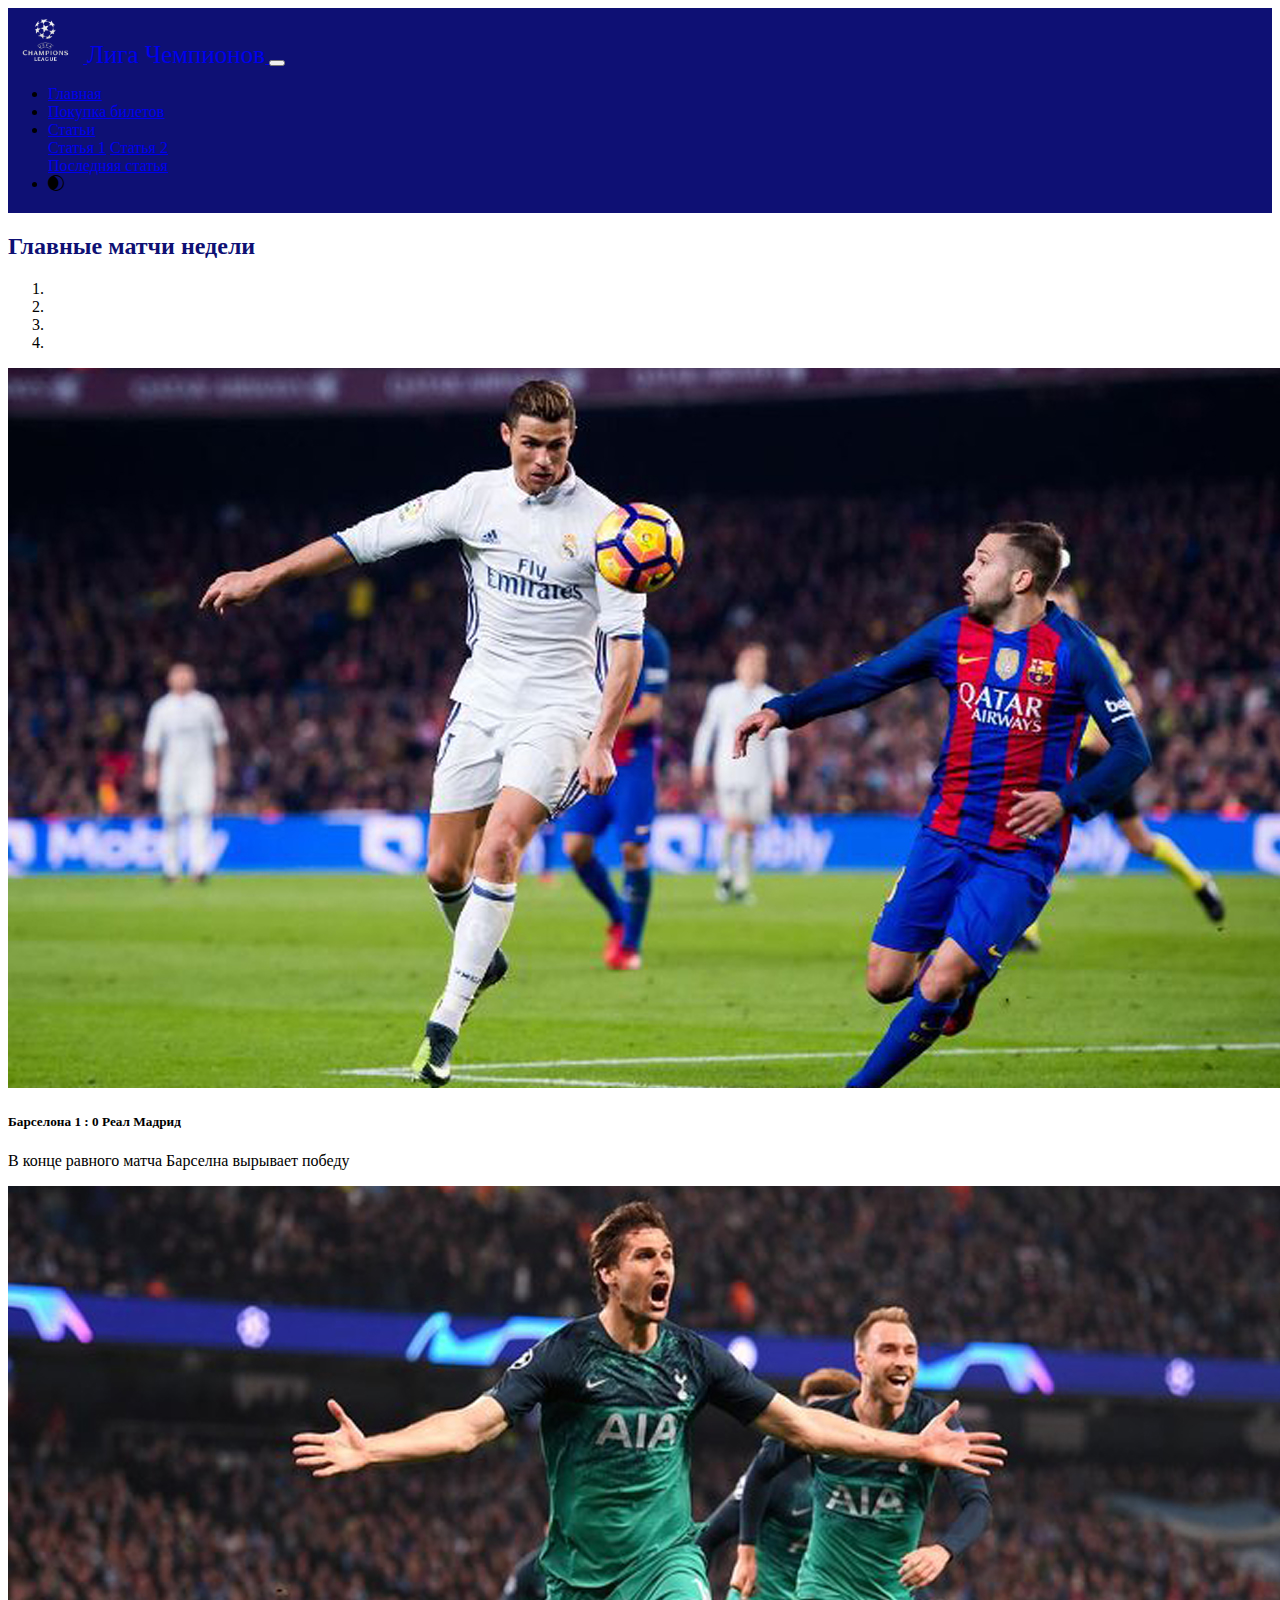
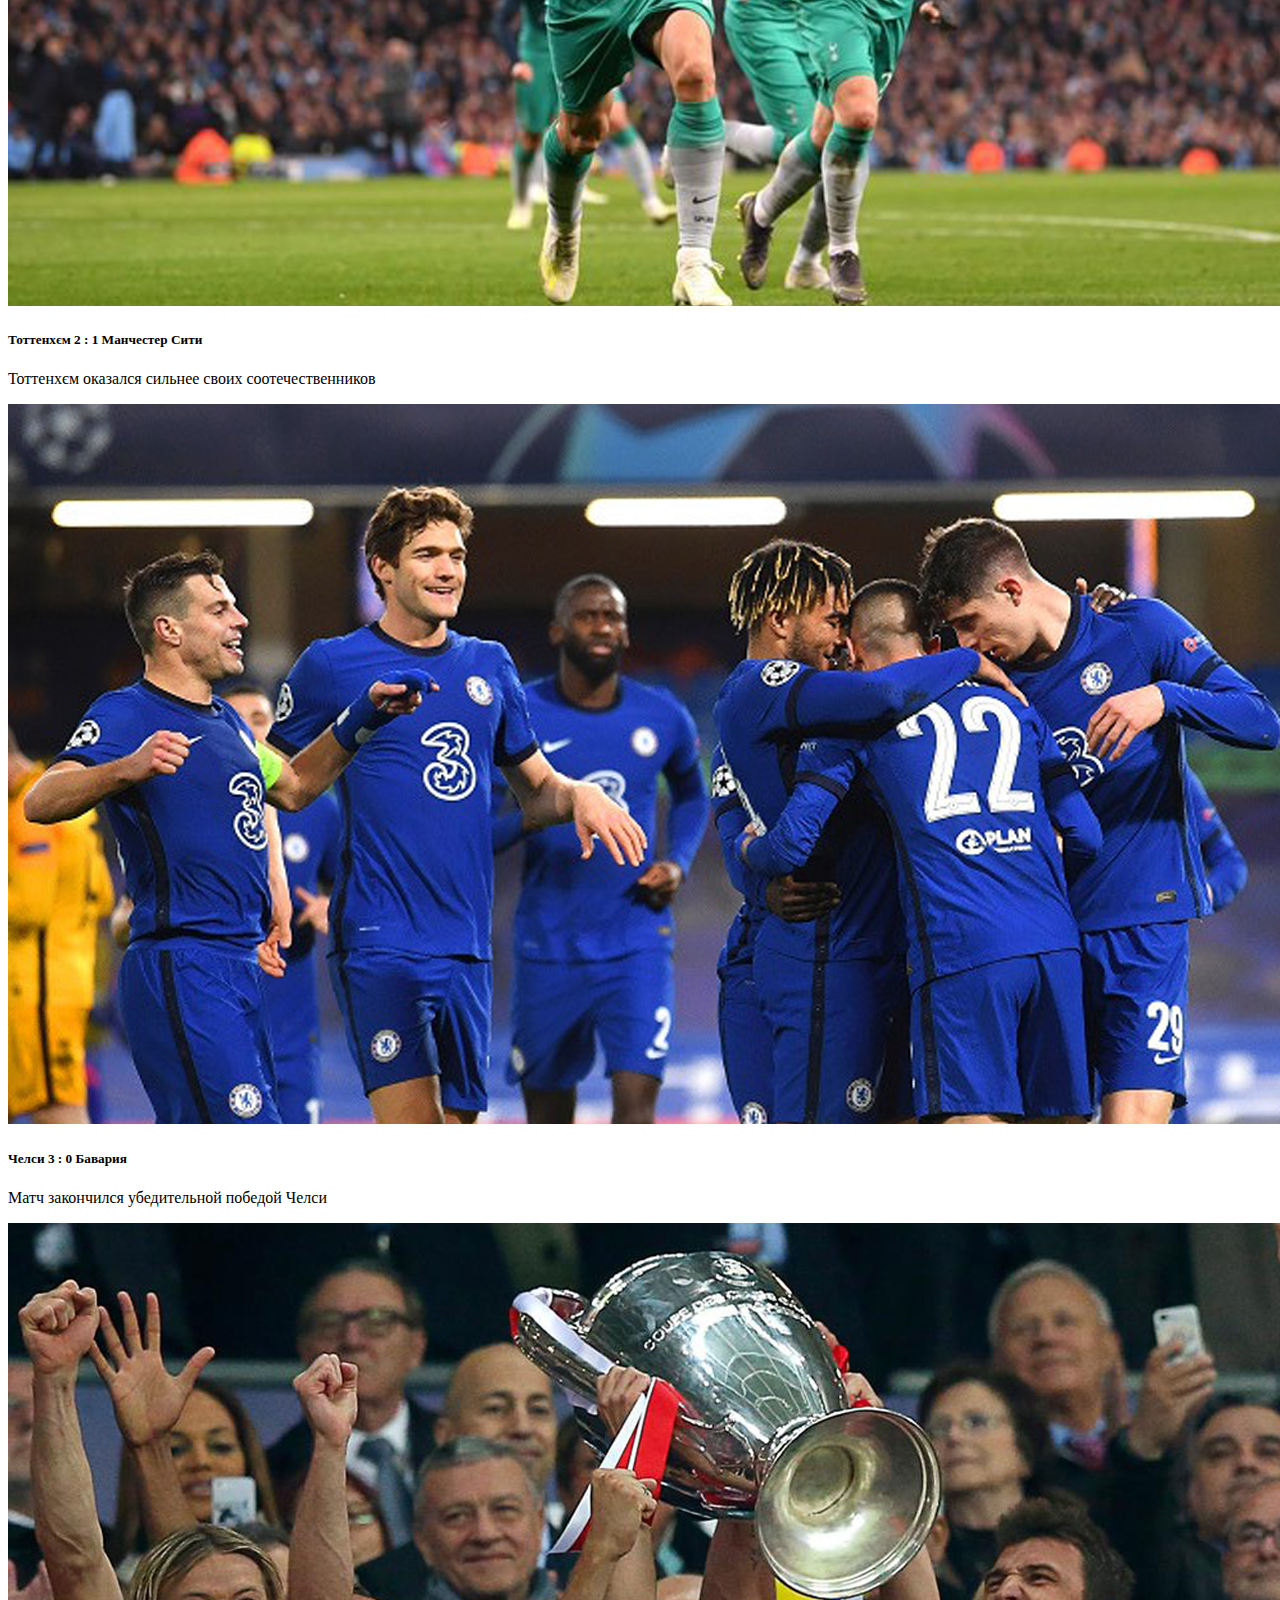
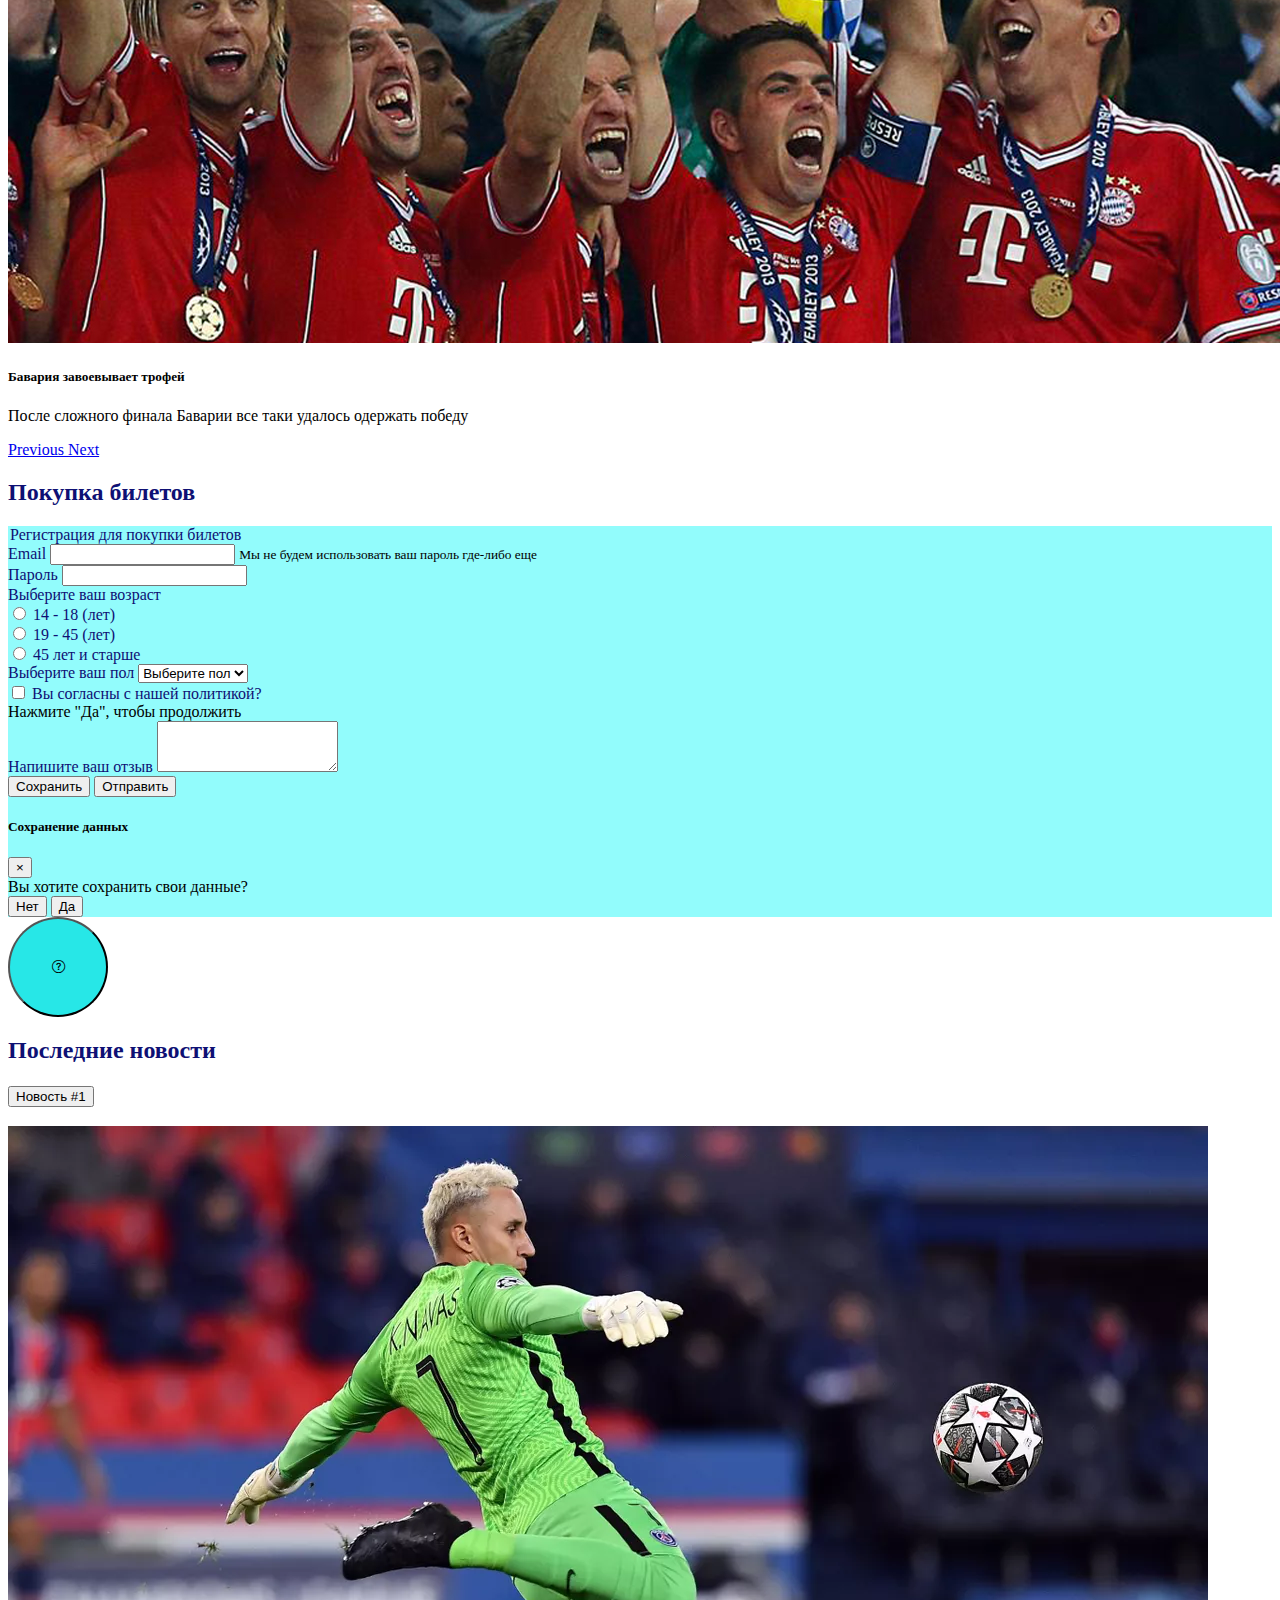
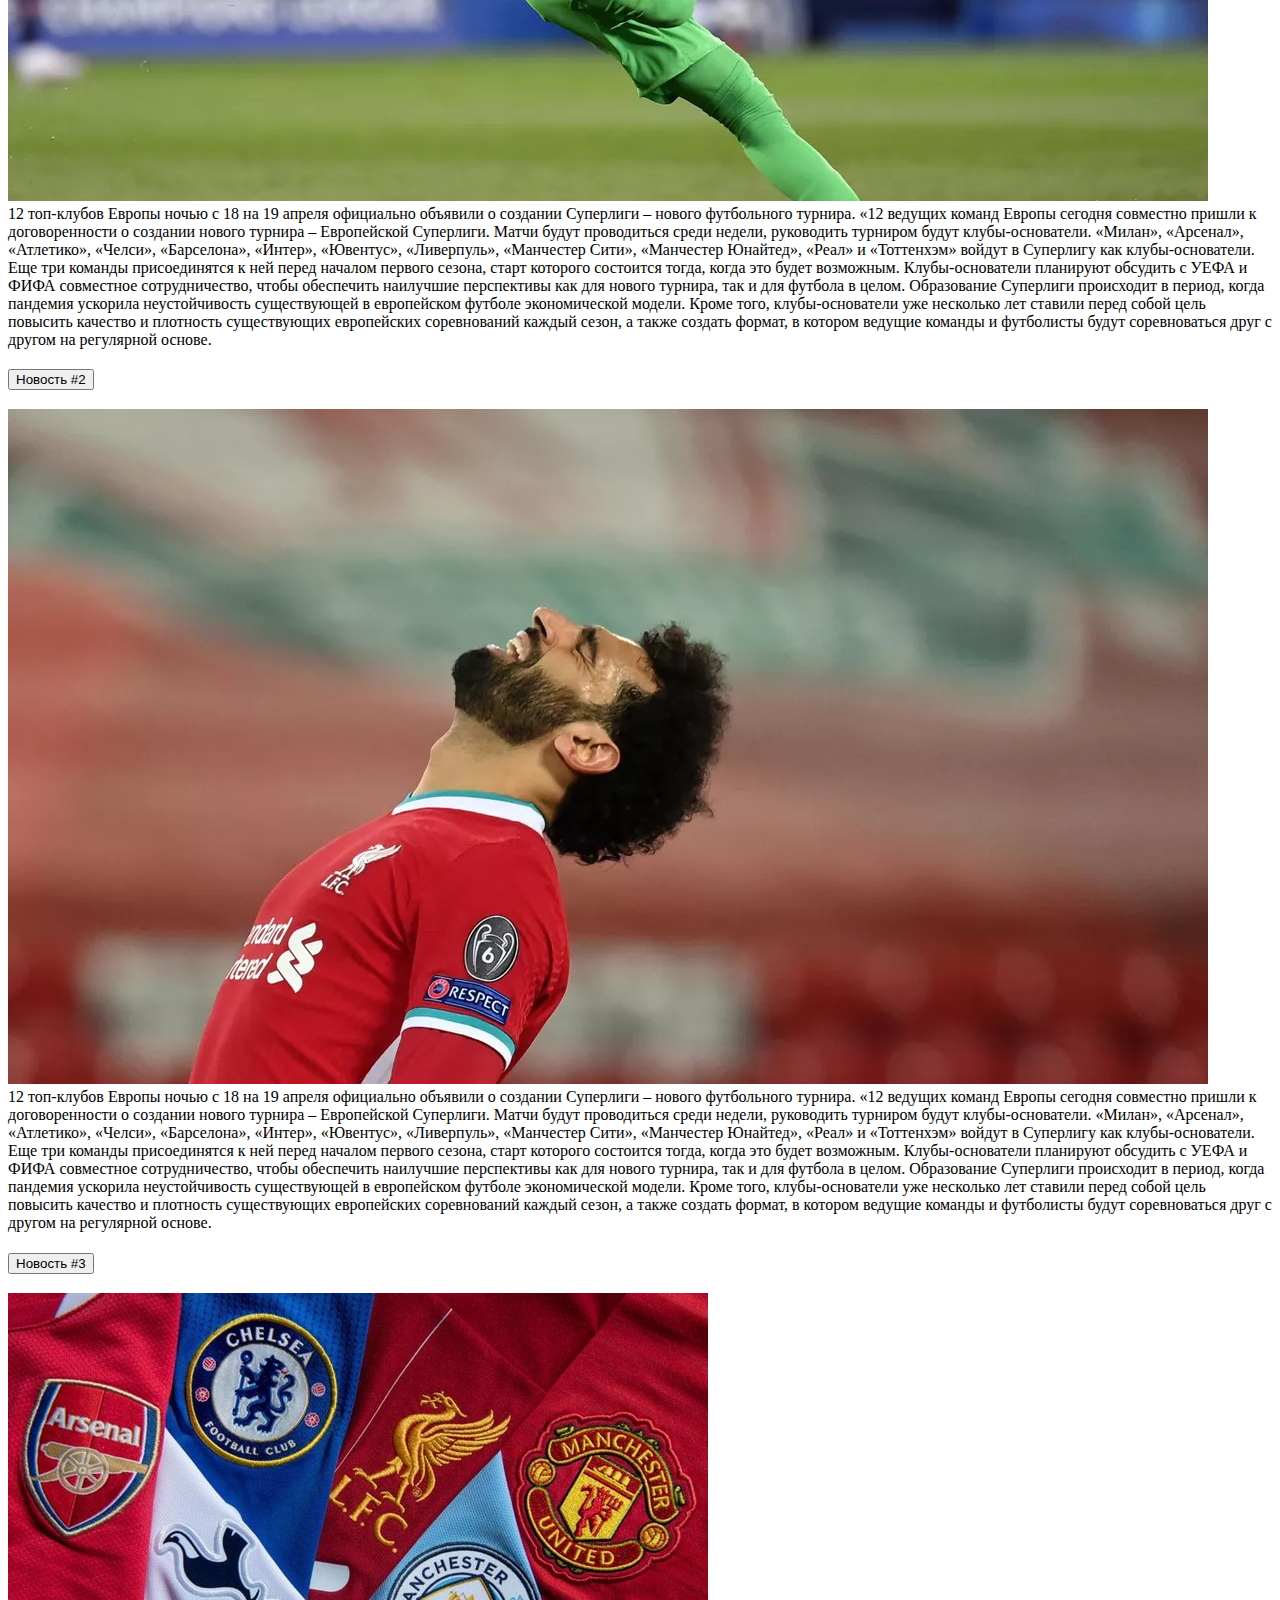
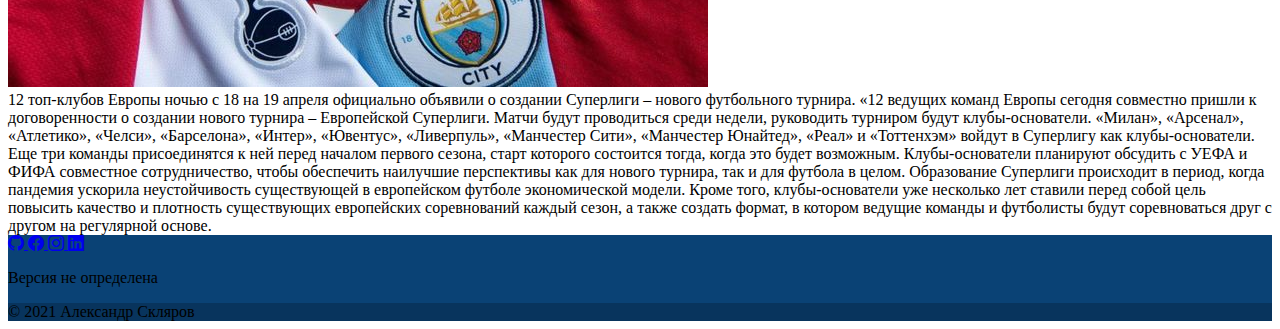
<file: index.html>
<!DOCTYPE html>
<html lang="en">
<head>
    <meta charset="UTF-8">
    <meta http-equiv="X-UA-Compatible" content="IE=edge">
    <meta name="viewport" content="width=device-width, initial-scale=1.0">
    <link rel="stylesheet" href="https://cdn.jsdelivr.net/npm/bootstrap-icons@1.4.1/font/bootstrap-icons.css">
    <link rel="stylesheet" href="https://cdn.jsdelivr.net/npm/bootstrap@4.6.0/dist/css/bootstrap.min.css" integrity="sha384-B0vP5xmATw1+K9KRQjQERJvTumQW0nPEzvF6L/Z6nronJ3oUOFUFpCjEUQouq2+l" crossorigin="anonymous">
    <link rel="stylesheet" href="css/style.css" id="theme">
    <title>Bootstrap project</title>
</head>
<body>
    <header class="navbar navbar-expand-lg navbar-light" id="navbar">
        <div class="container">
            <a class="navbar-brand text-white" href="#">
                <img id="brand-logo" src="images/logo.png" class="d-inline-block align-top" alt="">
                <p id="brand-name">Лига Чемпионов</p>
            </a>
            <button class="navbar-toggler bg-white" type="button" data-toggle="collapse" data-target="#navbarTogglerDemo02" aria-controls="navbarTogglerDemo02" aria-expanded="false" aria-label="Toggle navigation">
                <span class="navbar-toggler-icon"></span>
            </button>        
            <div class="collapse navbar-collapse" id="navbarTogglerDemo02">
                <ul class="navbar-nav mr-auto mt-2 mt-lg-0">
                    <li class="nav-item active">
                    <a class="nav-link text-light anchor" href="#galery">Главная</a>
                    </li>
                    <li class="nav-item">
                        <a class="nav-link text-light anchor" href="#ticket-buy">Покупка билетов</a>
                    </li>
                    <li class="nav-item dropdown">
                    <a class="nav-link dropdown-toggle text-light" href="#" id="navbarDropdown" role="button" data-toggle="dropdown" aria-haspopup="true" aria-expanded="false">Статьи</a>
                    <div class="dropdown-menu" aria-labelledby="navbarDropdown">
                        <a class="dropdown-item anchor" href="#article1">Статья 1</a>
                        <a class="dropdown-item anchor" href="#article2">Статья 2</a>
                        <div class="dropdown-divider"></div>
                        <a class="dropdown-item anchor" href="#article3">Последняя статья</a>
                    </div>
                    </li>
                    <li class="nav-item">
                        <div class="btn" id="btnThemeSwitcher"><i class="bi bi-mask" id="theme_icon"></i></div>
                    </li>
                </ul>
            </div>
        </div> 
        <div class="progress" id="progress">
            <div class="progress-bar" id="progressBar" role="progressbar"  aria-valuemin="0" aria-valuemax="100"></div>
        </div>
    </header>
    <div class="container mb-4" id="galery">
        <div class="row justify-content-center">
            <h2 class="col-12 text-center">Главные матчи недели</h2>
            <div class="col-lg-8 col-md-9 col-sm-11 col-xs-11">
                <div id="carouselCaptions" class="carousel slide" data-ride="carousel">
                    <ol class="carousel-indicators">
                    <li data-target="#carouselCaptions" data-slide-to="0" class="active"></li>
                    <li data-target="#carouselCaptions" data-slide-to="1"></li>
                    <li data-target="#carouselCaptions" data-slide-to="2"></li>
                    <li data-target="#carouselCaptions" data-slide-to="3"></li>
                    </ol>
                    <div class="carousel-inner">
                    <div class="carousel-item active">
                        <img src="images/1.jpg" class="img-fluid d-block w-100" alt="Фото из матча">
                        <div class="carousel-caption d-none d-md-block">
                        <h5>Барселона 1 : 0 Реал Мадрид</h5>
                        <p>В конце равного матча Барселна вырывает победу</p>
                        </div>
                    </div>
                    <div class="carousel-item">
                        <img src="images/2.jpg" class="img-fluid d-block w-100" alt="Фото из матча">
                        <div class="carousel-caption d-none d-md-block">
                        <h5>Тоттенхєм 2 : 1 Манчестер Сити</h5>
                        <p>Тоттенхєм оказался сильнее своих соотечественников</p>
                        </div>
                    </div>
                    <div class="carousel-item">
                        <img src="images/3.jpg" class="img-fluid d-block w-100" alt="Фото из матча.">
                        <div class="carousel-caption d-none d-md-block">
                        <h5>Челси 3 : 0 Бавария</h5>
                        <p>Матч закончился убедительной победой Челси</p>
                        </div>
                    </div>
                    <div class="carousel-item">
                        <img src="images/5.jpg" class="img-fluid d-block w-100" alt="Фото из матча">
                        <div class="carousel-caption d-none d-md-block">
                        <h5>Бавария завоевывает трофей</h5>
                        <p>После сложного финала Баварии все таки удалось одержать победу</p>
                        </div>
                    </div>
                    </div>
                    <a class="carousel-control-prev" href="#carouselCaptions" role="button" data-slide="prev">
                    <span class="carousel-control-prev-icon" aria-hidden="true"></span>
                    <span class="sr-only">Previous</span>
                    </a>
                    <a class="carousel-control-next" href="#carouselCaptions" role="button" data-slide="next">
                    <span class="carousel-control-next-icon" aria-hidden="true"></span>
                    <span class="sr-only">Next</span>
                    </a>
                </div>
            </div>
        </div>
    </div>
    <div class="container mb-5"  id="ticket-buy">
        <div class="row justify-content-center">
            <h2 class="col-12 text-center">Покупка билетов</h2>
            <form class="was-validated p-3 rounded-lg col-lg-5 col-md-6 col-sm-8 col-xs-8">
                <legend class="text-center">
                    Регистрация для покупки билетов
                </legend>
                <div class="form-group">
                    <label >Email</label>
                    <input type="email" class="form-control" id="inputEmail" aria-describedby="emailHelp" required>
                    <small id="emailHelp" class="form-text text-muted">Мы не будем использовать ваш пароль где-либо еще</small>
                </div>
                <div class="form-group">
                    <label >Пароль</label>
                    <input type="password" class="form-control" id="inputPassword" required>
                </div>
                <label for="customControlValidation2">Выберите ваш возраст</label>
                <div class="custom-control custom-radio">
                    <input type="radio" class="custom-control-input" id="customControlValidation2" name="radio-stacked" required>
                    <label class="custom-control-label" for="customControlValidation2">14 - 18 (лет)</label>
                    </div>
                <div class="custom-control custom-radio">
                    <input type="radio" class="custom-control-input" id="customControlValidation3" name="radio-stacked" required>
                    <label class="custom-control-label" for="customControlValidation3">19 - 45 (лет)</label>
                </div>
                <div class="custom-control custom-radio mb-3">
                    <input type="radio" class="custom-control-input" id="customControlValidation4" name="radio-stacked" required>
                    <label class="custom-control-label" for="customControlValidation4">45 лет и старше</label>
                </div>
                <div class="form-group">
                    <label for="customControlValidation2">Выберите ваш пол</label>
                    <select class="custom-select" required>
                      <option value="">Выберите пол</option>
                      <option value="1">Мужской</option>
                      <option value="2">Женский</option>
                      <option value="3">Другой</option>
                    </select>
                  </div>
                <div class="custom-control custom-checkbox mb-3">
                    <input type="checkbox" class="custom-control-input" id="agreePrivacy" required>
                    <label class="custom-control-label" for="agreePrivacy">Вы согласны с нашей политикой?</label>
                    <div class="invalid-feedback">Нажмите "Да", чтобы продолжить</div>
                </div>
                <div class="form-group ">
                    <label >Напишите ваш отзыв</label>
                    <textarea class="form-control" id="feedBack" rows="3"></textarea>
                </div>
                <div class="row justify-content-center">
                    <button type="button" class="btn btn-primary mr-5" data-toggle="modal" data-target="#staticBackdrop">
                        Сохранить
                    </button>
                    <button type="submit" id="formSubmit" class="btn btn-primary">
                        Отправить
                    </button>
                </div>
                <div class="modal fade" id="staticBackdrop" data-backdrop="static" data-keyboard="false" tabindex="-1" aria-labelledby="staticBackdropLabel" aria-hidden="true">
                    <div class="modal-dialog modal-dialog-centered">
                      <div class="modal-content">
                        <div class="modal-header">
                          <h5 class="modal-title" id="staticBackdropLabel">Сохранение данных</h5>
                          <button type="button" class="close" data-dismiss="modal" aria-label="Close">
                            <span aria-hidden="true">&times;</span>
                          </button>
                        </div>
                        <div class="modal-body">
                          Вы хотите сохранить свои данные?
                        </div>
                        <div class="modal-footer justify-content-center">
                          <button type="button" class="btn btn-secondary" data-dismiss="modal">Нет</button>
                          <button type="button" class="btn btn-primary">Да</button>
                        </div>
                      </div>
                    </div>
                </div>
            </form>
        </div>
    </div>
    <div class="container mb-3">
        <div class="row justify-content-center">
            <div >
                <button 
                    id="popper"
                    type="button" 
                    data-content="Можете перейти на дополнительную страницу:  <a href='second_page.html' class='text-decoration-none'>Новая страница</a>"
                    class="btn btn-lg"
                    data-html="true"
                    data-trigger="hover focus"
                    data-toggle="popover"
                    title="Новая страница <span>&times;</span>"
                >
                <i class="bi bi-question-circle"></i>
                </button>
            </div>
        </div>
    </div>
    <div class="container">
        <h2 class="col-12 text-center">Последние новоcти</h2>
        <div class="accordion" id="accordionExample">
            <div class="card" id="article1">
                <div class="card-header" id="headingOne">
                    <h3 class="mb-0">
                        <button class="btn btn-link btn-block text-left" type="button" data-toggle="collapse" data-target="#collapseOne" aria-expanded="true" aria-controls="collapseOne">
                            Новость #1
                        </button>
                    </h3>
                 </div>
          
                <div id="collapseOne" class="collapse show" aria-labelledby="headingOne" data-parent="#accordionExample">
                    <div class="row">
                        <div class="col-lg-6 col-md-12 col-sm-12 col-xs-12">
                            <img src="images/navas.jpg" class="card-img-top img-fluid p-4" alt="...">
                        </div>
                        <div class="col-lg-6 col-md-12 col-sm-12 col-xs-12">
                            <div class="card-body">
                                12 топ-клубов Европы ночью с 18 на 19 апреля официально объявили о создании Суперлиги – нового футбольного турнира.
                                «12 ведущих команд Европы сегодня совместно пришли к договоренности о создании нового турнира – Европейской Суперлиги. Матчи будут проводиться среди недели, руководить турниром будут клубы-основатели. «Милан», «Арсенал», «Атлетико», «Челси», «Барселона», «Интер», «Ювентус», «Ливерпуль», «Манчестер Сити», «Манчестер Юнайтед», «Реал» и «Тоттенхэм» войдут в Суперлигу как клубы-основатели. Еще три команды присоединятся к ней перед началом первого сезона, старт которого состоится тогда, когда это будет возможным.
                                Клубы-основатели планируют обсудить с УЕФА и ФИФА совместное сотрудничество, чтобы обеспечить наилучшие перспективы как для нового турнира, так и для футбола в целом. Образование Суперлиги происходит в период, когда пандемия ускорила неустойчивость существующей в европейском футболе экономической модели. Кроме того, клубы-основатели уже несколько лет ставили перед собой цель повысить качество и плотность существующих европейских соревнований каждый сезон, а также создать формат, в котором ведущие команды и футболисты будут соревноваться друг с другом на регулярной основе.
                            </div>
                        </div>
                    </div>
                </div>
            </div>
            <div class="card" id="article2">
                <div class="card-header" id="headingTwo">
                    <h3 class="mb-0">
                        <button class="btn btn-link btn-block text-left collapsed" type="button" data-toggle="collapse" data-target="#collapseTwo" aria-expanded="false" aria-controls="collapseTwo">
                            Новость #2
                        </button>
                    </h3>
                </div>
                <div id="collapseTwo" class="collapse" aria-labelledby="headingTwo" data-parent="#accordionExample">
                    <div class="row">
                        <div class="col-lg-6 col-md-12 col-sm-12 col-xs-12">
                            <img src="images/liver.jpg" class="card-img-top img-fluid p-4" alt="...">
                        </div>
                        <div class="col-lg-6 col-md-12 col-sm-12 col-xs-12">
                            <div class="card-body">
                                12 топ-клубов Европы ночью с 18 на 19 апреля официально объявили о создании Суперлиги – нового футбольного турнира.
                                «12 ведущих команд Европы сегодня совместно пришли к договоренности о создании нового турнира – Европейской Суперлиги. Матчи будут проводиться среди недели, руководить турниром будут клубы-основатели. «Милан», «Арсенал», «Атлетико», «Челси», «Барселона», «Интер», «Ювентус», «Ливерпуль», «Манчестер Сити», «Манчестер Юнайтед», «Реал» и «Тоттенхэм» войдут в Суперлигу как клубы-основатели. Еще три команды присоединятся к ней перед началом первого сезона, старт которого состоится тогда, когда это будет возможным.
                                Клубы-основатели планируют обсудить с УЕФА и ФИФА совместное сотрудничество, чтобы обеспечить наилучшие перспективы как для нового турнира, так и для футбола в целом. Образование Суперлиги происходит в период, когда пандемия ускорила неустойчивость существующей в европейском футболе экономической модели. Кроме того, клубы-основатели уже несколько лет ставили перед собой цель повысить качество и плотность существующих европейских соревнований каждый сезон, а также создать формат, в котором ведущие команды и футболисты будут соревноваться друг с другом на регулярной основе.
                            </div>
                        </div>
                    </div>
                </div>
            </div>
            <div class="card" id="article3">
              <div class="card-header" id="headingThree">
                    <h3 class="mb-0">
                        <button class="btn btn-link btn-block text-left collapsed" type="button" data-toggle="collapse" data-target="#collapseThree" aria-expanded="false" aria-controls="collapseThree">
                            Новость #3
                        </button>
                    </h3>
                </div>
                <div id="collapseThree" class="collapse" aria-labelledby="headingThree" data-parent="#accordionExample">
                    <div class="row">
                        <div class="col-lg-6 col-md-12 col-sm-12 col-xs-12">
                            <img src="images/super_liague.jpg" class="card-img-top img-fluid p-4" alt="...">
                        </div>
                        <div class="col-lg-6 col-md-12 col-sm-12 col-xs-12">
                            <div class="card-body">
                                12 топ-клубов Европы ночью с 18 на 19 апреля официально объявили о создании Суперлиги – нового футбольного турнира.
                                «12 ведущих команд Европы сегодня совместно пришли к договоренности о создании нового турнира – Европейской Суперлиги. Матчи будут проводиться среди недели, руководить турниром будут клубы-основатели. «Милан», «Арсенал», «Атлетико», «Челси», «Барселона», «Интер», «Ювентус», «Ливерпуль», «Манчестер Сити», «Манчестер Юнайтед», «Реал» и «Тоттенхэм» войдут в Суперлигу как клубы-основатели. Еще три команды присоединятся к ней перед началом первого сезона, старт которого состоится тогда, когда это будет возможным.
                                Клубы-основатели планируют обсудить с УЕФА и ФИФА совместное сотрудничество, чтобы обеспечить наилучшие перспективы как для нового турнира, так и для футбола в целом. Образование Суперлиги происходит в период, когда пандемия ускорила неустойчивость существующей в европейском футболе экономической модели. Кроме того, клубы-основатели уже несколько лет ставили перед собой цель повысить качество и плотность существующих европейских соревнований каждый сезон, а также создать формат, в котором ведущие команды и футболисты будут соревноваться друг с другом на регулярной основе.
                            </div>
                        </div>
                    </div>
                </div>
            </div>
        </div>
    </div>
    <footer class="text-center text-white mt-5" style="background-color: #0a4275;">
        <div class="container p-4 pb-0">
            <section class="mb-4">
                <a class="btn btn-outline-light btn-floating m-1" href="https://github.com/Alexander0209" target="_blank" role="button">
                    <i class="bi bi-github"></i>
                </a>
                <a class="btn btn-outline-light btn-floating m-1" href="https://uk-ua.facebook.com/" target="_blank" role="button">
                    <i class="bi bi-facebook"></i>
                </a>
                <a class="btn btn-outline-light btn-floating m-1" href="https://www.instagram.com/" target="_blank" role="button">
                    <i class="bi bi-instagram"></i>
                </a>
                <a class="btn btn-outline-light btn-floating m-1" href="https://www.linkedin.com/in/alexander-sklyarov-b79878188/" target="_blank" role="button">
                    <i class="bi bi-linkedin"></i>
                </a>
              </section>
              <section>
                <p id="browser_version">Версия не определена</p>
              </section>
        </div>
        <div class="text-center p-3" style="background-color: rgba(0, 0, 0, 0.2);">
          © 2021 Александр Скляров
        </div>
    </footer>
    
    <script src="https://code.jquery.com/jquery-3.5.1.slim.min.js" integrity="sha384-DfXdz2htPH0lsSSs5nCTpuj/zy4C+OGpamoFVy38MVBnE+IbbVYUew+OrCXaRkfj" crossorigin="anonymous"></script>
    <script src="https://cdn.jsdelivr.net/npm/popper.js@1.16.1/dist/umd/popper.min.js" integrity="sha384-9/reFTGAW83EW2RDu2S0VKaIzap3H66lZH81PoYlFhbGU+6BZp6G7niu735Sk7lN" crossorigin="anonymous"></script>
    <script src="https://cdn.jsdelivr.net/npm/bootstrap@4.6.0/dist/js/bootstrap.min.js" integrity="sha384-+YQ4JLhjyBLPDQt//I+STsc9iw4uQqACwlvpslubQzn4u2UU2UFM80nGisd026JF" crossorigin="anonymous"></script>
    <script type="text/javascript" src="js/main.js"></script>
</body>
</html>
</file>
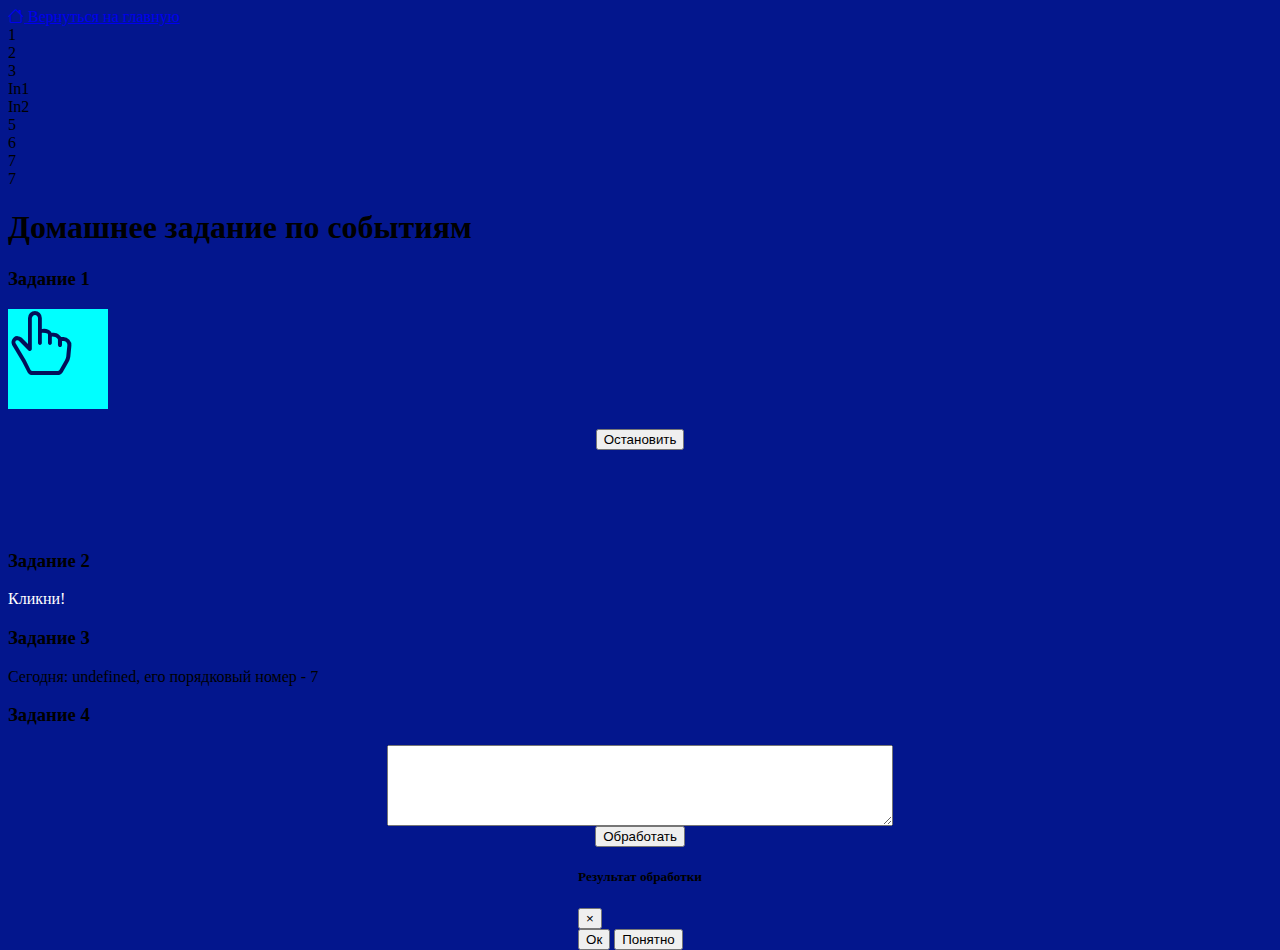
<file: second_page.html>
<!DOCTYPE html>
<html lang="en">
<head>
    <meta charset="UTF-8">
    <meta http-equiv="X-UA-Compatible" content="IE=edge">
    <meta name="viewport" content="width=device-width, initial-scale=1.0">
    <link rel="stylesheet" href="https://cdn.jsdelivr.net/npm/bootstrap-icons@1.4.1/font/bootstrap-icons.css">
    <link rel="stylesheet" href="https://cdn.jsdelivr.net/npm/bootstrap@4.6.0/dist/css/bootstrap.min.css" integrity="sha384-B0vP5xmATw1+K9KRQjQERJvTumQW0nPEzvF6L/Z6nronJ3oUOFUFpCjEUQouq2+l" crossorigin="anonymous">
    <link rel="stylesheet" href="css/style_second.css">
    <title>Second Page</title>
</head>
<body>
    <div class="container mt-5 text-white text-center">
        <a class="btn btn-primary mb-5" href="index.html" role="button">
            <i class="bi bi-house"></i>
            Вернуться на главную
        </a>
        <div class="row justify-content-around">
            <div class="col-lg-4 col-2 bg-primary p-5">1</div>
            <div class="col-lg-4 col-2 bg-danger p-5">2</div>
            <div class="col-lg-4 col-2 bg-success p-5">3</div>
        </div>
        <div class="row mt-2">
            <div class="col-6 bg-primary p-5">
                <div class="row justify-content-between">
                    <div class="col-4 bg-warning p-2">In1</div>
                    <div class="col-4 bg-success d-sm-none d-md-block p-2">In2</div>
                </div>
            </div>
            <div class="col-6 bg-danger p-5">5</div>
        </div>
        <div class="row mt-2">
            <div class="col-5 bg-warning p-5" id="hidden">6</div>
            <div class="col bg-danger p-5">7</div>   
            <div class="col bg-primary p-5">7</div>
        </div>
        <h1>Домашнее задание по событиям</h1>
    </div>
    <h3 class="text-center text-light">Задание 1</h3>
    <div class="special mb-5">
        <div class="square mb-5 text-center align-middle" id="square"><i class="bi bi-hand-index-thumb"></i></div>
        <button class="text=center btn btn-light mb-2" id="stop">Остановить</button>
    </div>
    <div class="container mt-2 text-white text-center">
        <h3>Задание 2</h3>
        <div>
            <a href="#toHide" id="toHide">Кликни!</a>
            <div id="divText">
                Lorem ipsum dolor sit amet consectetur adipisicing elit. Deleniti, quaerat sunt. Sit, repudiandae? Voluptate, accusamus!
            </div>
        </div>
        <h3>Задание 3</h3>
        <div class="showDate text-center">
            Текущая дата:
        </div>
        <h3>Задание 4</h3>
        <div class="text mt-3 align-center mb-2">
            <textarea rows="5" id="text"></textarea>
            <button  id="btnText" type="button" class="btn btn-primary m-5" data-toggle="modal" data-target="#staticBackdrop">
                Обработать
            </button>
            <div class="modal fade" id="staticBackdrop" data-backdrop="static" data-keyboard="false" tabindex="-1" aria-labelledby="staticBackdropLabel" aria-hidden="true">
                <div class="modal-dialog modal-dialog-centered">
                  <div class="modal-content">
                    <div class="modal-header">
                      <h5 class="modal-title" id="staticBackdropLabel">Результат обработки</h5>
                      <button type="button" class="close" data-dismiss="modal" aria-label="Close">
                        <span aria-hidden="true">&times;</span>
                      </button>
                    </div>
                    <div class="modal-body"></div>
                    <div class="modal-footer justify-content-center">
                      <button type="button" class="btn btn-secondary" data-dismiss="modal">Ок</button>
                      <button type="button" class="btn btn-primary">Понятно</button>
                    </div>
                  </div>
                </div>
            </div>
        </div>
    </div>
    <script src="https://code.jquery.com/jquery-3.5.1.slim.min.js" integrity="sha384-DfXdz2htPH0lsSSs5nCTpuj/zy4C+OGpamoFVy38MVBnE+IbbVYUew+OrCXaRkfj" crossorigin="anonymous"></script>
    <script src="https://cdn.jsdelivr.net/npm/popper.js@1.16.1/dist/umd/popper.min.js" integrity="sha384-9/reFTGAW83EW2RDu2S0VKaIzap3H66lZH81PoYlFhbGU+6BZp6G7niu735Sk7lN" crossorigin="anonymous"></script>
    <script src="https://cdn.jsdelivr.net/npm/bootstrap@4.6.0/dist/js/bootstrap.min.js" integrity="sha384-+YQ4JLhjyBLPDQt//I+STsc9iw4uQqACwlvpslubQzn4u2UU2UFM80nGisd026JF" crossorigin="anonymous"></script>
    <script type="text/javascript" src="js/second_page.js"></script>
</body>
</html>
</file>
<file: css/style.css>
#brand-logo {
  width: 75px;
  height: auto;
}

body {
  background: #fff;
}

.navbar {
  padding: 0.5rem 0rem;
}

#progress {
  width: 110%;
  height: 4px;
  margin-bottom: -0.5rem;
  margin-top: 10px;
  border-radius: 0;
}

#brand-name {
  display: inline-block;
  margin: 0px;
  margin-top: 0.155rem;
  font-size: 25px;
}

h2 {
  color: #0e1074;
}

header {
  background-color: #0e1074;
}

form {
  background-color: #92fcfc;
}
form label, form legend {
  color: #0e1074;
}

#popper {
  width: 100px;
  height: 100px;
  border-radius: 50%;
  background-color: #27e7e7;
}

@media (min-width: 768px) {
  #navbar {
    position: -webkit-sticky;
    position: sticky;
    top: 0;
    z-index: 2000;
  }
}
@media (min-width: 992px) {
  .navbar-expand-lg {
    flex-wrap: wrap;
  }
}
@media (max-width: 580px) {
  .navbar-toggler {
    margin-right: 10px;
  }

  #brand-name {
    margin: 0px;
    margin-top: 0.42rem;
    font-size: 20px;
  }
}
@media (max-width: 320px) {
  #brand-logo {
    width: 50px;
  }

  #brand-name {
    margin: 0px;
    margin-top: 0.15rem;
    font-size: 15px;
  }

  #progress {
    margin-top: 10px;
  }
}
</file>
<file: css/style_second.css>
body {
  background-color: #03168d;
  height: 100vh;
}

@media (max-width: 576px) {
  #hidden {
    opacity: 0;
  }
}
#divText {
  background-color: aquamarine;
  padding: 30px;
  color: black;
}

#toHide {
  color: white;
  text-decoration: none;
}
#toHide:hover {
  color: aqua;
}

.text {
  display: flex;
  align-items: center;
  justify-content: center;
  flex-direction: column;
}

textarea {
  width: 500px;
}

.special {
  width: 100%;
  margin-bottom: 100px;
}

.bi-hand-index-thumb {
  font-size: 4rem;
  color: #040f58;
}

.square {
  height: 100px;
  width: 100px;
  background-color: aqua;
  position: relative;
  cursor: pointer;
}

#stop {
  display: block;
  margin: 20px auto;
}

.modal {
  color: #000;
}

ul {
  list-style: none;
}
</file>
